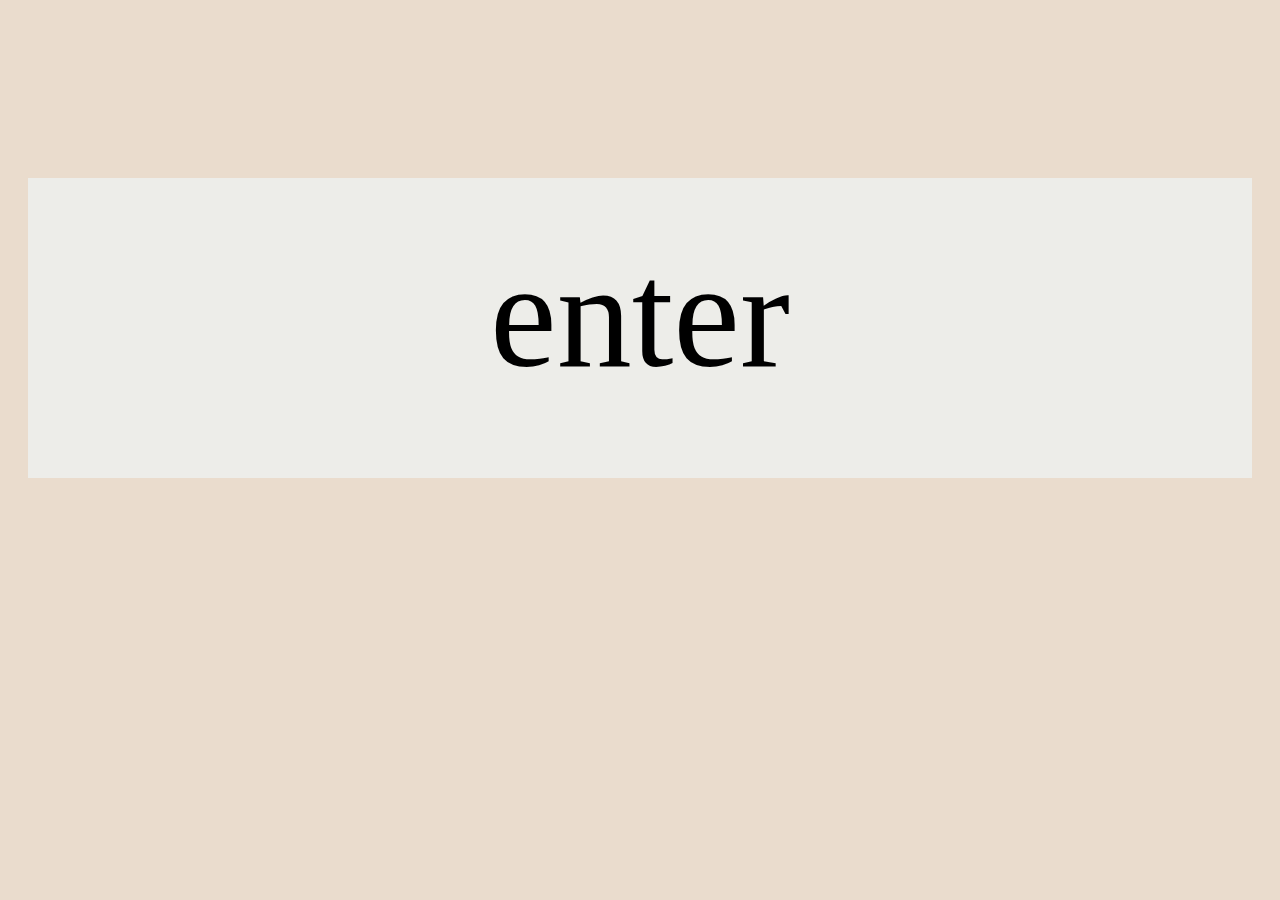
<file: index.html>
<!DOCTYPE html>
<html lang="en">
<head>
    <meta charset="UTF-8">
    <meta http-equiv="X-UA-Compatible" content="IE=edge">
    <meta name="viewport" content="width=device-width, initial-scale=1.0">
    <link rel="stylesheet" href="./styles/style.css" />
    <title>Website</title>
</head>


<body>
    <header></header>
    <main>
        <div id="button-container">
            <div id="button-spacer"></div>
            <a href="./pages/about-me.html" id="enter-button">enter</a>
        </div>
    </main>
    <footer></footer>
    <script src="./scripts/main.js"></script>
</body>
</html>
</file>
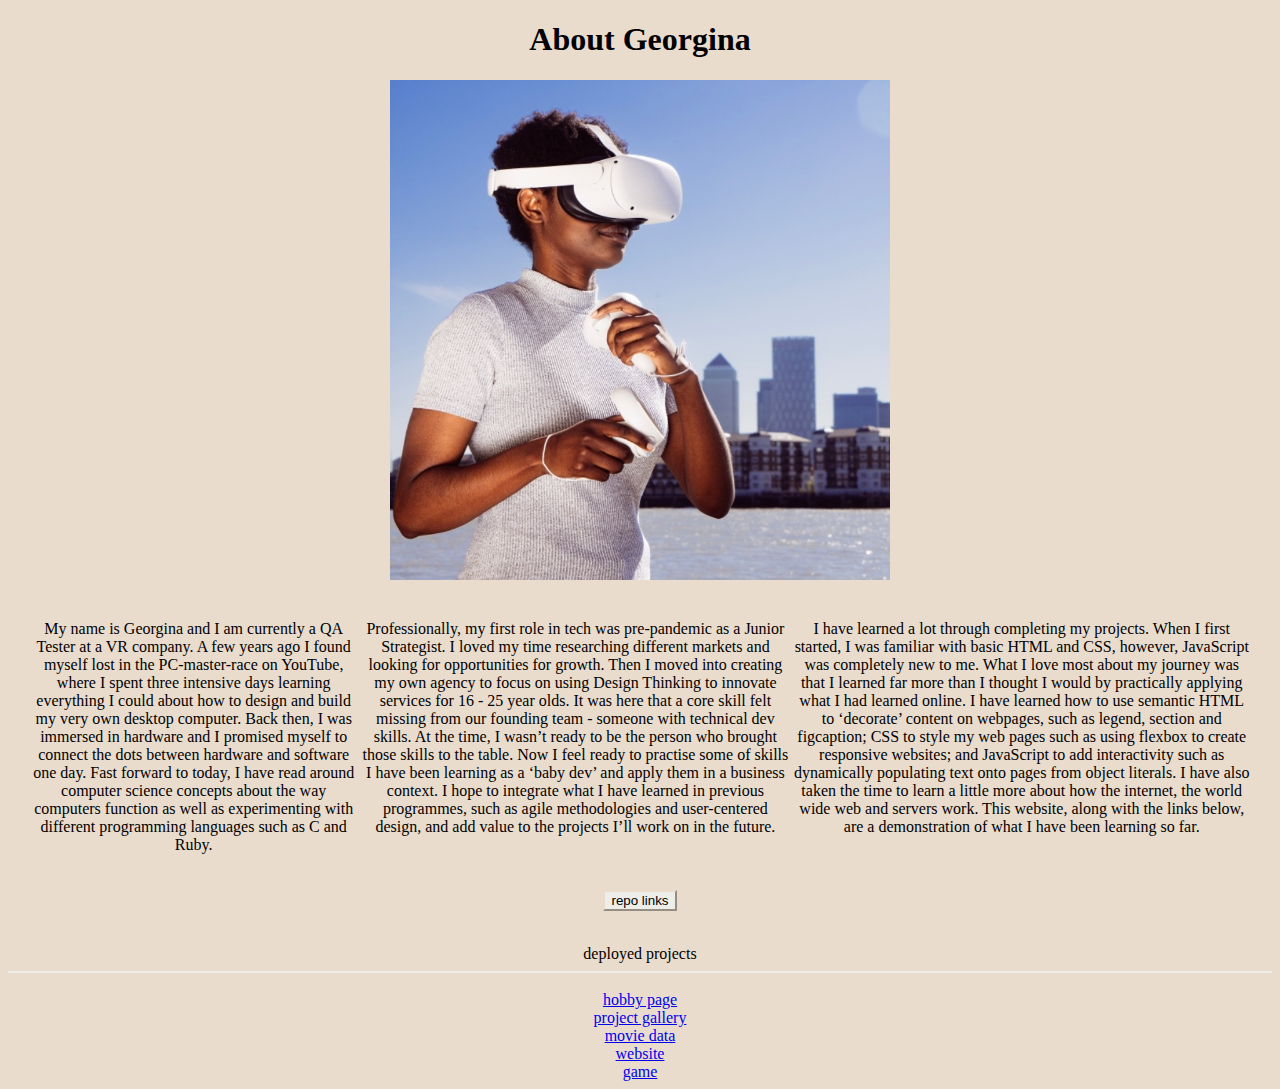
<file: pages/about-me.html>
<!DOCTYPE html>
<html lang="en">
<head>
    <meta charset="UTF-8">
    <meta http-equiv="X-UA-Compatible" content="IE=edge">
    <link rel="stylesheet" href="../styles/style.css" />
    <meta name="viewport" content="width=device-width, initial-scale=1.0">
    <title>about me</title>
</head>
<body>
    <header>
        <h1>About Georgina</h1>
    </header>
    <img src="../images/1660650089982.jpeg" alt="Woman with Virtual Reality headset" />
    <main>
        <article>
            <p>My name is Georgina and I am currently a QA Tester at a VR company. A few years ago I found myself lost in the PC-master-race on YouTube, where I spent three intensive days learning everything I could about how to design and build my very own desktop computer. Back then, I was immersed in hardware and I promised myself to connect the dots between hardware and software one day. Fast forward to today, I have read around computer science concepts about the way computers function as well as experimenting with different programming languages such as C and Ruby.</p>
        </article>
        <article>
            <p>Professionally, my first role in tech was pre-pandemic as a Junior Strategist. I loved my time researching different markets and looking for opportunities for growth. Then I moved into creating my own agency to focus on using Design Thinking to innovate services for 16 - 25 year olds. It was here that a core skill felt missing from our founding team - someone with technical dev skills. At the time, I wasn’t ready to be the person who brought those skills to the table. Now I feel ready to practise some of skills I have been learning as a ‘baby dev’ and apply them in a business context. I hope to integrate what I have learned in previous programmes, such as agile methodologies and user-centered design, and add value to the projects I’ll work on in the future.</p>
        </article>
        <article>
            <p>I have learned a lot through completing my projects. When I first started, I was familiar with basic HTML and CSS, however, JavaScript was completely new to me. What I love most about my journey was that I learned far more than I thought I would by practically applying what I had learned online. I have learned how to use semantic HTML to ‘decorate’ content on webpages, such as legend, section and figcaption; CSS to style my web pages such as using flexbox to create responsive websites; and JavaScript to add interactivity such as dynamically populating text onto pages from object literals. I have also taken the time to learn a little more about how the internet, the world wide web and servers work. This website, along with the links below, are a demonstration of what I have been learning so far.</p>
        </article>
    </main>
    <section>
        <button id="repo-links-button">repo links</button>
    </section>
    <section id="repo-links">
        <p><a target="_blank" href="https://github.com/generateGeorgina/hobby-page">hobby page</a></p><p><a target="_blank" href="https://github.com/generateGeorgina/project-gallery">project gallery</a></p><p><a target="_blank" href="https://github.com/generateGeorgina/movie-data">movie data</a></p><p><a target="_blank" href="https://github.com/generateGeorgina/website">website</a></p><p><a target="_blank" href="https://github.com/generateGeorgina/game">game</a></p>
    </section>
    <footer>
        <br>
        <p class="all-projects-footer">deployed projects</p>
        <hr>
        <ul id="footer"></ul>
    </footer>
    <script src="../scripts/main.js"></script>
</body>
</html>
</file>
<file: styles/style.css>
html {
    background-color: #eadccd;
    text-align: center;
}
.all-projects-footer {
    margin-bottom: 0;
}
#footer {
    /* list-style-type: none; */
    display: inline;
}

main {
    display: flex;
    padding: 20px;
}



@media (max-width: 800px) {
    main, #repo-links {
        flex-direction: column;
    }
}

hr {
    border: none;
    background-color: #EDEDE9;
    height: 2px;
    margin-bottom: 0;
}



#button-container {
    /* background-color: black; */
    width: 100%;
    height: 600px;
}
#button-spacer {
    display: block;
    height: 150px;
    /* background-color: green; */
}

#enter-button {
    background-color: #EDEDE9;
    border: none;
    display: block;
    text-align: center;
    font-size: 150px;
    /* padding: auto; */
    width: 100%;
    height: 50%;
    line-height: 275px;
    color: black;
    text-decoration: none;
}

#enter-button:hover {
    background-color: #102858;
    color: white;
}
img {
    width: 100%;
    max-width: 500px;
}

#repo-links {
    display: none;
    /* display: flex; */
    justify-content: space-around;
    align-content: center;
    padding: 20px;

}

#repo-links-button {
    background-color:#EDEDE9;
    border-color:#eadccd; 
}
</file>
